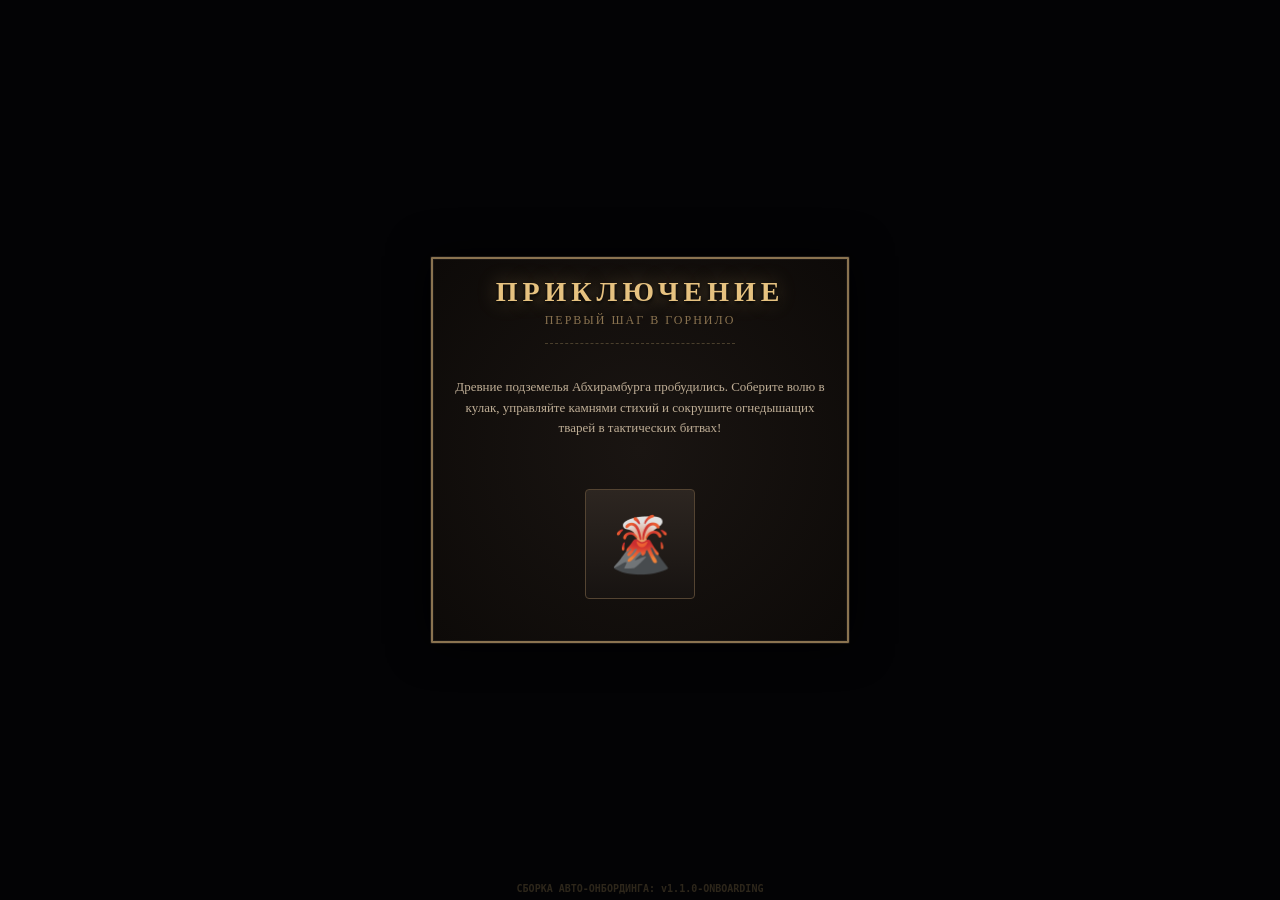
<file: index.html>
<!DOCTYPE html>
<html lang="ru">
<head>
    <meta charset="UTF-8">
    <meta name="viewport" content="width=device-width, maximum-scale=1.0, user-scalable=no">
    <meta http-equiv="Cache-Control" content="no-cache, no-store, must-revalidate">
    <meta http-equiv="Pragma" content="no-cache">
    <meta http-equiv="Expires" content="0">
    <title>КХАМАЧ — Чертоги Испытаний</title>
    <link rel="stylesheet" href="styles.css?v=v1.1.0-ONBOARDING">
    <style>
        .onboarding-loader-overlay {
            display: none; position: fixed; top: 0; left: 0; width: 100vw; height: 100vh;
            background: rgba(5, 4, 3, 0.65) !important; z-index: 30000; align-items: center; justify-content: center; flex-direction: column;
            backdrop-filter: blur(2px);
        }
        .loader-hourglass { font-size: 64px; animation: spinHourglass 1.8s ease-in-out infinite; line-height: 1; margin-bottom: 15px; filter: drop-shadow(0 0 15px #e6c280); }
        .loader-text { font-size: 13px; color: #cdb38c; letter-spacing: 2px; text-transform: uppercase; font-weight: bold; text-shadow: 1px 1px 2px #000; }
        @keyframes spinHourglass { 0% { transform: rotate(0deg); } 45% { transform: rotate(180deg); } 50% { transform: rotate(180deg); } 95% { transform: rotate(360deg); } 100% { transform: rotate(360deg); } }
        .build-ver-tag { position: absolute; bottom: 6px; width: 100%; text-align: center; font-size: 10px; color: #4a3f2c; font-weight: bold; font-family: monospace; pointer-events: none; }
    </style>
</head>
<body>
    <canvas id="bg-canvas"></canvas>
    
    <!-- ГОТИЧЕСКИЙ ЛОАДЕР ОЖИДАНИЯ -->
    <div id="onboarding-loading-screen" class="onboarding-loader-overlay">
        <div class="loader-hourglass">⏳</div>
        <div class="loader-text">Магия Кхамача призывается...</div>
    </div>

    <div id="game-interface">
        <!-- ГЛАВНОЕ ОКНО ОНБОРДИНГА — ТЕПЕРЬ СТАРТУЕТ МГНОВЕННО -->
        <div id="onboarding-gothic-window" class="game-window" style="display: flex; flex-direction: column; align-items: center; justify-content: center; min-height: 380px; box-sizing: border-box;">
            <h1 id="onboarding-title" style="font-size: 28px; margin-bottom: 5px;">ПРИКЛЮЧЕНИЕ</h1>
            <span id="onboarding-subtitle" class="subtitle" style="margin-bottom: 20px; font-size: 12px; text-transform: uppercase; letter-spacing: 2px;">Первый шаг в Горнило</span>
            <p id="onboarding-description" style="font-size: 13px; line-height: 1.6; color: #bfae96; margin-bottom: 25px; padding: 0 10px;">
                Древние подземелья Абхирамбурга пробудились. Соберите волю в кулак, управляйте камнями стихий и сокрушите огнедышащих тварей в тактических битвах!
            </p>
            <div id="onboarding-buttons-zone" class="menu-emoji-grid" style="display: flex; justify-content: center; align-items: center; gap: 16px; min-height: 140px; width: 100%; box-sizing: border-box; padding: 0 20px;"></div>
        </div>
        
        <div id="dynamic-combat-screen"></div>
        <div id="squad-screen" class="game-window" style="display: none;"></div>
        <div id="squad-heroes-spec-screen" class="game-window" style="display: none; z-index: 100;"></div>
        <div id="missions-screen" class="game-window" style="display: none; z-index: 100; flex-direction: column;">
            <h2>Доска Поручений</h2>
            <span class="subtitle">Городские Контракты</span>
            <div id="missions-list-container" style="display: flex; flex-direction: column; gap: 8px; max-height: 55vh; overflow-y: auto; margin-bottom: 10px; width: 100%;"></div>
        </div>
        <div id="dragon-select-screen" class="game-window" style="display: none; z-index: 100;">
            <h2 id="adventure-screen-title">Выбор Рейда</h2>
            <span id="adventure-screen-subtitle" class="subtitle">Финальный шаг</span>
            <div id="dragon-levels-grid" style="display: flex; flex-direction: column; width: 100%; max-height: 50vh; overflow-y: auto; gap: 4px;"></div>
            <button id="from-select-to-menu-btn" class="menu-btn back-btn" style="width: 100%; display: none;">Назад</button>
        </div>
    </div>

    <div class="build-ver-tag">СБОРКА АВТО-ОНБОРДИНГА: v1.1.0-ONBOARDING</div>

    <script>
        window.GAME_VERSION = "v1.1.0-ONBOARDING";

        function loadGameModulesAndExecute(modeType) {
            const spinner = document.getElementById('onboarding-loading-screen');
            if (spinner) spinner.style.display = 'flex';

            const enforceBuster = Date.now() + '_' + Math.floor(Math.random() * 999999);
            const scripts = [
                'background.js', 'audio-engine.js', 'match3-fx.js', 'match3-input.js', 
                'match3.js', 'match3-logic.js', 'town-dom.js', 'combat-popups.js', 
                'combat-dom.js', 'missions-board.js', 'squad-logic.js', 'combat.js'
            ];

            function injectScriptSequentially(index) {
                if (index >= scripts.length) {
                    if (spinner) spinner.style.display = 'none';
                    if (typeof window.launchOnboardingStep === 'function') {
                        window.launchOnboardingStep(modeType);
                    }
                    return;
                }
                const script = document.createElement('script');
                script.src = scripts[index] + '?v=' + window.GAME_VERSION + '&t=' + enforceBuster;
                script.async = false; 
                script.onload = function() { injectScriptSequentially(index + 1); };
                script.onerror = function() { injectScriptSequentially(index + 1); };
                document.head.appendChild(script);
            }
            injectScriptSequentially(0);
        }
    </script>
    <script src="onboarding-data.js?v=v1.1.0-ONBOARDING"></script>
    <script src="onboarding-engine.js?v=v1.1.0-ONBOARDING"></script>
</body>
</html>
</file>
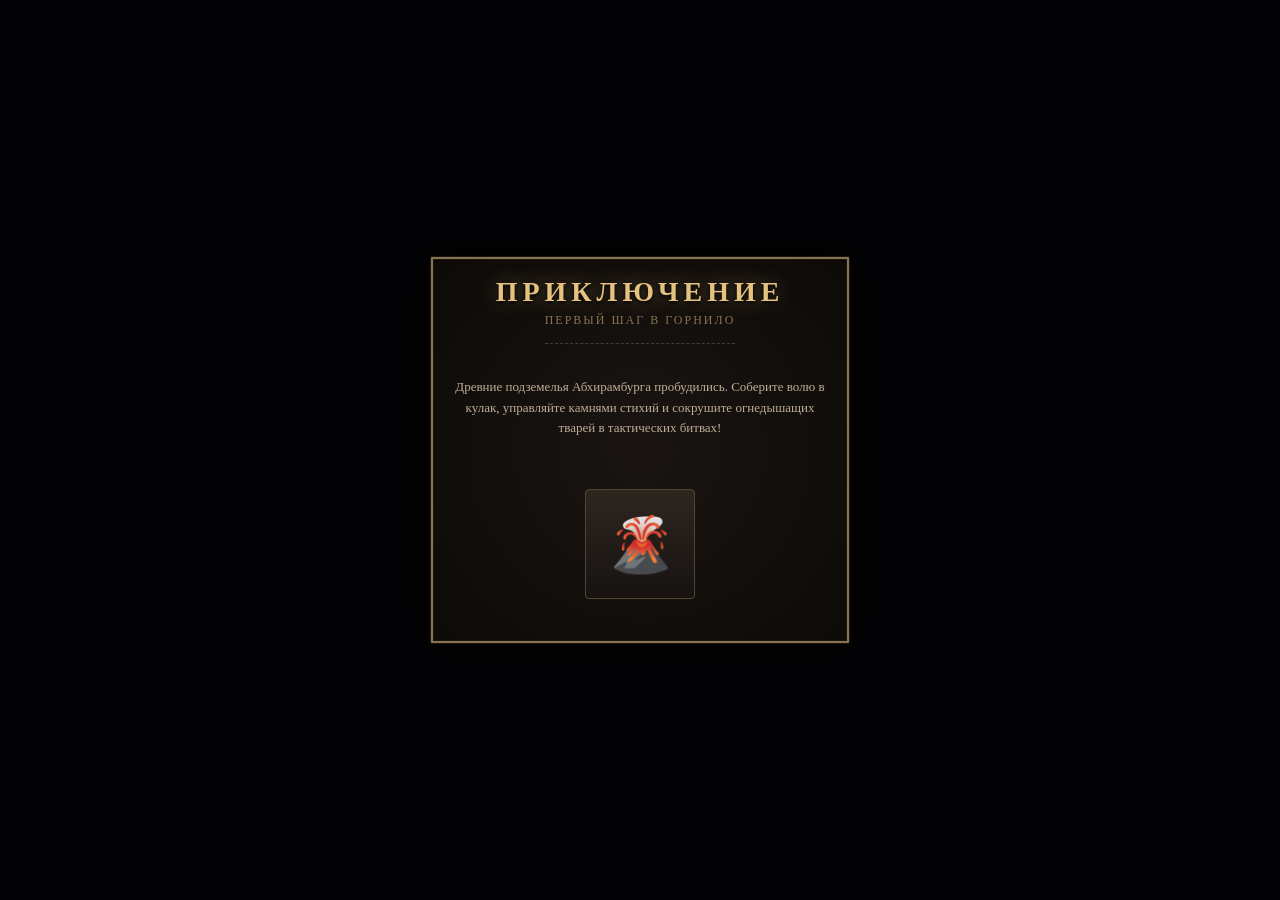
<file: gate.html>
<!DOCTYPE html>
<html lang="ru">
<head>
    <meta charset="UTF-8">
    <meta name="viewport" content="width=device-width, maximum-scale=1.0, user-scalable=no">
    <meta http-equiv="Cache-Control" content="no-cache, no-store, must-revalidate">
    <meta http-equiv="Pragma" content="no-cache">
    <meta http-equiv="Expires" content="0">
    <title>КХАМАЧ — Чертоги Испытаний</title>
    <link rel="stylesheet" href="styles.css?v=v1.0.3-ONBOARDING">
    <style>
        .onboarding-loader-overlay {
            display: none; position: fixed; top: 0; left: 0; width: 100vw; height: 100vh;
            background: rgba(5, 4, 3, 0.65) !important; z-index: 30000; align-items: center; justify-content: center; flex-direction: column;
            backdrop-filter: blur(2px);
        }
        .loader-hourglass { font-size: 64px; animation: spinHourglass 1.8s ease-in-out infinite; line-height: 1; margin-bottom: 15px; filter: drop-shadow(0 0 15px #e6c280); }
        .loader-text { font-size: 13px; color: #cdb38c; letter-spacing: 2px; text-transform: uppercase; font-weight: bold; text-shadow: 1px 1px 2px #000; }
        @keyframes spinHourglass { 0% { transform: rotate(0deg); } 45% { transform: rotate(180deg); } 50% { transform: rotate(180deg); } 95% { transform: rotate(360deg); } 100% { transform: rotate(360deg); } }
    </style>
</head>
<body>
    <canvas id="bg-canvas"></canvas>
    
    <!-- ГОТИЧЕСКИЙ ЛОАДЕР ОЖИДАНИЯ -->
    <div id="onboarding-loading-screen" class="onboarding-loader-overlay">
        <div class="loader-hourglass">⏳</div>
        <div class="loader-text">Магия Кхамача призывается...</div>
    </div>

    <div id="game-interface">
        <!-- ГЛАВНОЕ ОКНО ОНБОРДИНГА -->
        <div id="onboarding-gothic-window" class="game-window" style="display: flex; flex-direction: column; align-items: center; justify-content: center; min-height: 380px; box-sizing: border-box;">
            <h1 id="onboarding-title" style="font-size: 28px; margin-bottom: 5px;">ПРИКЛЮЧЕНИЕ</h1>
            <span id="onboarding-subtitle" class="subtitle" style="margin-bottom: 20px; font-size: 12px; text-transform: uppercase; letter-spacing: 2px;">Первый шаг в Горнило</span>
            <p id="onboarding-description" style="font-size: 13px; line-height: 1.6; color: #bfae96; margin-bottom: 25px; padding: 0 10px;">
                Древние подземелья Абхирамбурга пробудились. Соберите волю в кулак, управляйте камнями стихий и сокрушите огнедышащих тварей в тактических битвах!
            </p>
            <div id="onboarding-buttons-zone" class="menu-emoji-grid" style="display: flex; justify-content: center; align-items: center; gap: 16px; min-height: 140px; width: 100%; box-sizing: border-box; padding: 0 20px;"></div>
        </div>
        
        <!-- АВТОНОМНЫЕ СЛОТЫ ДЛЯ ИНЪЕКЦИЙ ИГРОВЫХ ЭКРАНОВ -->
        <div id="dynamic-combat-screen"></div>
        <div id="squad-screen" class="game-window" style="display: none;"></div>
        <div id="squad-heroes-spec-screen" class="game-window" style="display: none; z-index: 100;"></div>
        <div id="missions-screen" class="game-window" style="display: none; z-index: 100; flex-direction: column;">
            <h2>Доска Поручений</h2>
            <span class="subtitle">Городские Контракты</span>
            <div id="missions-list-container" style="display: flex; flex-direction: column; gap: 8px; max-height: 55vh; overflow-y: auto; margin-bottom: 10px; width: 100%;"></div>
        </div>
        <div id="dragon-select-screen" class="game-window" style="display: none; z-index: 100;">
            <h2 id="adventure-screen-title">Выбор Рейда</h2>
            <span id="adventure-screen-subtitle" class="subtitle">Финальный шаг</span>
            <div id="dragon-levels-grid" style="display: flex; flex-direction: column; width: 100%; max-height: 50vh; overflow-y: auto; gap: 4px;"></div>
            <button id="from-select-to-menu-btn" class="menu-btn back-btn" style="width: 100%; display: none;">Назад</button>
        </div>
    </div>

    <!-- МЕНЕДЖЕР СБРОСА КЭША И ПОСЛЕДОВАТЕЛЬНОЙ ЗАГРУЗКИ МОДУЛЕЙ -->
    <script>
        // ЖЕСТКОЕ ФИКСИРОВАНИЕ ВЕРСИИ ПРОТИВ ЗАСТРЕВАНИЯ КЭША БРАУЗЕРА
        window.GAME_VERSION = "v1.0.3-ONBOARDING";

        function loadGameModulesAndExecute(modeType) {
            const spinner = document.getElementById('onboarding-loading-screen');
            if (spinner) spinner.style.display = 'flex';

            const enforceBuster = Date.now() + '_' + Math.floor(Math.random() * 999999);
            const scripts = [
                'background.js', 'audio-engine.js', 'match3-fx.js', 'match3-input.js', 
                'match3.js', 'match3-logic.js', 'town-dom.js', 'combat-popups.js', 
                'combat-dom.js', 'missions-board.js', 'squad-logic.js', 'combat.js'
            ];

            function injectScriptSequentially(index) {
                if (index >= scripts.length) {
                    if (spinner) spinner.style.display = 'none';
                    if (typeof window.launchOnboardingStep === 'function') {
                        window.launchOnboardingStep(modeType);
                    }
                    return;
                }
                const script = document.createElement('script');
                script.src = scripts[index] + '?v=' + window.GAME_VERSION + '&t=' + enforceBuster;
                script.async = false; 
                script.onload = function() { injectScriptSequentially(index + 1); };
                script.onerror = function() { injectScriptSequentially(index + 1); };
                document.head.appendChild(script);
            }
            injectScriptSequentially(0);
        }
    </script>
    <script src="onboarding-data.js?v=v1.0.3-ONBOARDING"></script>
    <script src="onboarding-engine.js?v=v1.0.3-ONBOARDING"></script>
</body>
</html>
</file>
<file: styles.css>
/* ==========================================================================
   КХАМАЧ — ГЛАВНЫЙ СТИЛИСТИЧЕСКИЙ ДИСПЕТЧЕР ОБУЧЕНИЯ (v5.9.0-sandbox)
   ========================================================================== */

@import url('css/base.css?v=1');
@import url('css/layouts.css?v=1');
@import url('css/combat.css?v=1');
@import url('css/board.css?v=1');

/* ПРОЗРАЧНОСТЬ ЛОАДЕРА ДЛЯ ПРОСВЕТА ИСКР ПОД ЧАСАМИ */
.onboarding-loader-overlay, .combat-help-popup {
    background: rgba(10, 8, 6, 0.75) !important;
    backdrop-filter: blur(3px);
    -webkit-backdrop-filter: blur(3px);
}
</file>
